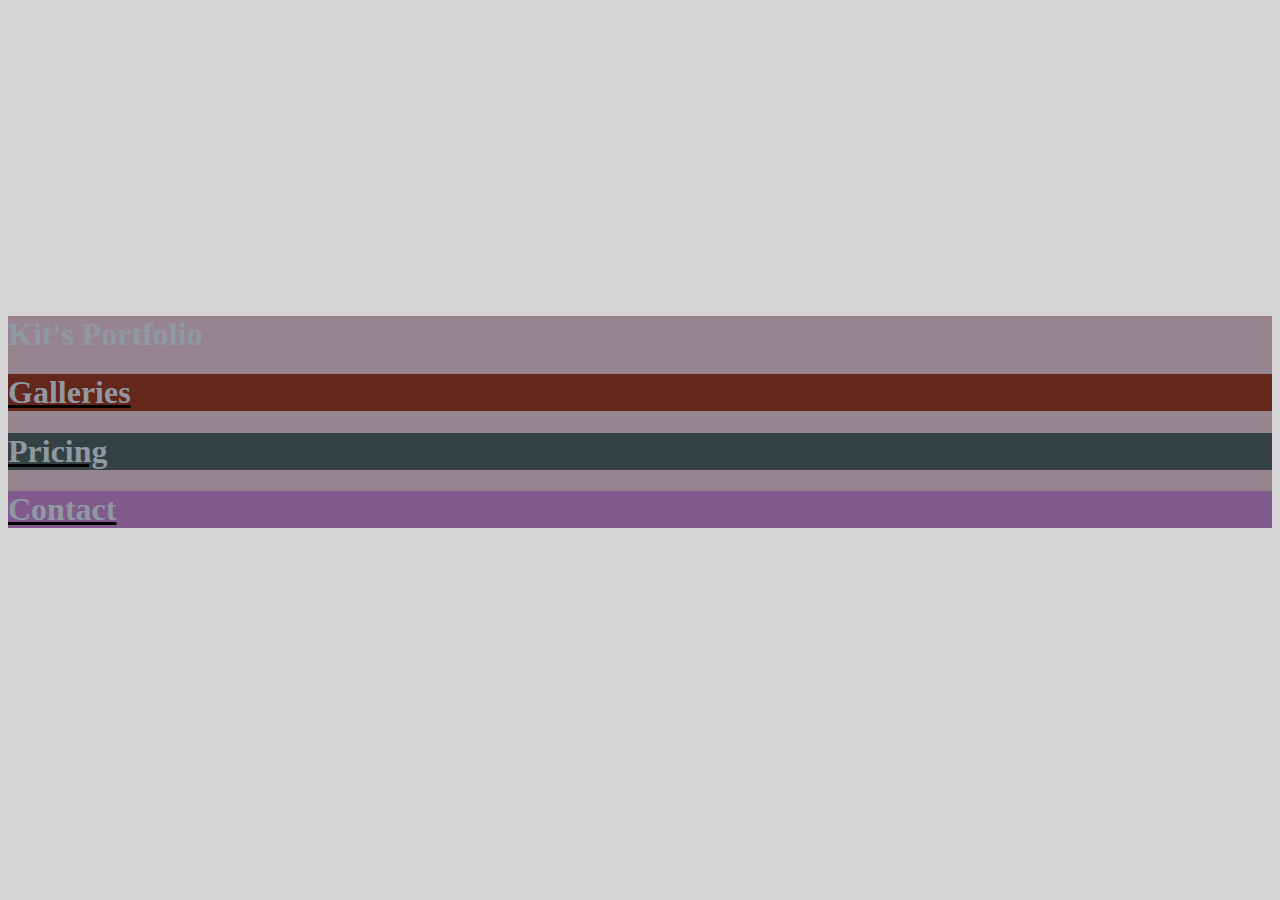
<file: index.html>
<!DOCTYPE html>
<html>
    <head>
        <meta charset="utf-8">
        <meta http-equiv="X-UA-Compatible" content="IE=edge">
        <meta name="viewport" content="width=device-width, initial-scale=1">

        <!-- Bootstrap CSS -->
        <link href="https://cdn.jsdelivr.net/npm/bootstrap@5.1.3/dist/css/bootstrap.min.css" rel="stylesheet" integrity="sha384-1BmE4kWBq78iYhFldvKuhfTAU6auU8tT94WrHftjDbrCEXSU1oBoqyl2QvZ6jIW3" crossorigin="anonymous">
        <!-- Bootstrap Icons CSS -->
        <link rel="stylesheet" href="https://cdn.jsdelivr.net/npm/bootstrap-icons@1.9.1/font/bootstrap-icons.css">
        <link rel="stylesheet" href="style.css">
        <!-- Bootstrap JavaScript -->
        <script src="https://cdn.jsdelivr.net/npm/bootstrap@5.1.3/dist/js/bootstrap.bundle.min.js" integrity="sha384-ka7Sk0Gln4gmtz2MlQnikT1wXgYsOg+OMhuP+IlRH9sENBO0LRn5q+8nbTov4+1p" crossorigin="anonymous"></script>
    </head>
    <body>
        <div class="row">
        <div class="container-fluid">
            <div class="cover">
                <div class="text-center">
                    <div class="jumbotron">
                    <div class="col-sm-6">
                    <div class="front-logo">
                    <h1>Kit's Portfolio</h1>  
                    </div>    
                    </div> 
                    <div class="col-sm-2">
                    <div class="front-nav-1">                       
                    <a href="gallery.html"><h1>Galleries</h1></a> 
                    </div>
                    </div>
                    <div class="col-sm-2">
                    <div class="front-nav-2">             
                    <a href="pricing.html"><h1>Pricing</h1></a>
                    </div>
                    </div>
                    <div class="col-sm-2">
                    <div class="front-nav-3">                
                    <a href="contact.html"><h1>Contact</h1></a>
                    </div>
                    </div>
                    </div>
                </div>
            </div>
        </div>
        </div>
    </body>
</html>
</file>
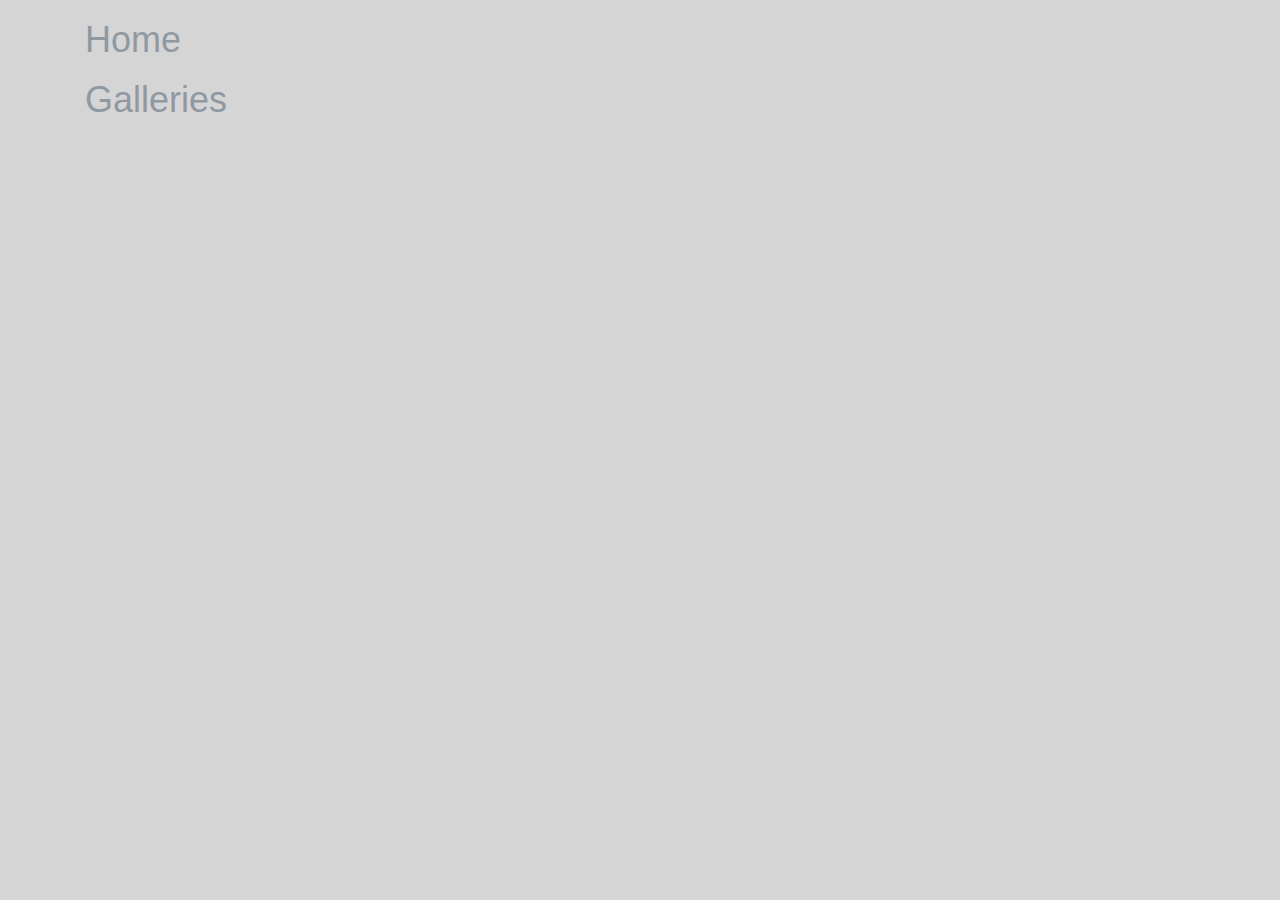
<file: castle-gallery.html>
<!DOCTYPE html>
<html>
    <head>
        <meta charset="utf-8">
        <meta http-equiv="X-UA-Compatible" content="IE=edge">
        <meta name="viewport" content="width=device-width, initial-scale=1">

        <script src="https://ajax.googleapis.com/ajax/libs/jquery/1.12.4/jquery.min.js"></script>

        <!-- Bootstrap CSS -->
        <link rel="stylesheet" href="https://maxcdn.bootstrapcdn.com/bootstrap/3.3.7/css/bootstrap.min.css" integrity="sha384-BVYiiSIFeK1dGmJRAkycuHAHRg32OmUcww7on3RYdg4Va+PmSTsz/K68vbdEjh4u" crossorigin="anonymous">
        <link rel="stylesheet" href="style.css">
        <!-- Bootstrap JavaScript -->
        <script src="https://maxcdn.bootstrapcdn.com/bootstrap/3.3.7/js/bootstrap.min.js" integrity="sha384-Tc5IQib027qvyjSMfHjOMaLkfuWVxZxUPnCJA7l2mCWNIpG9mGCD8wGNIcPD7Txa" crossorigin="anonymous"></script>
        
        <!-- Custom CSS -->
        <title>Castles</title>
        <link rel="stylesheet" type="text/css" href="style.css">
    </head>
    <body>
        <div class="container">
            <div class="container-fluid">
                <a href="index.html"><h1>Home</h1></a>
                <a href="gallery.html"><h1>Galleries</h1></a>
            </div>
            <div class="row">
                <div class="col-sm-4">
                    <div class="img-rounded"></div>
                </div>
            </div>
            <div class="row">
                <div class="col-sm-4">
                    <div class="img-rounded"></div>
                </div>
            </div>
        </div>
    </body>
</html>
</file>
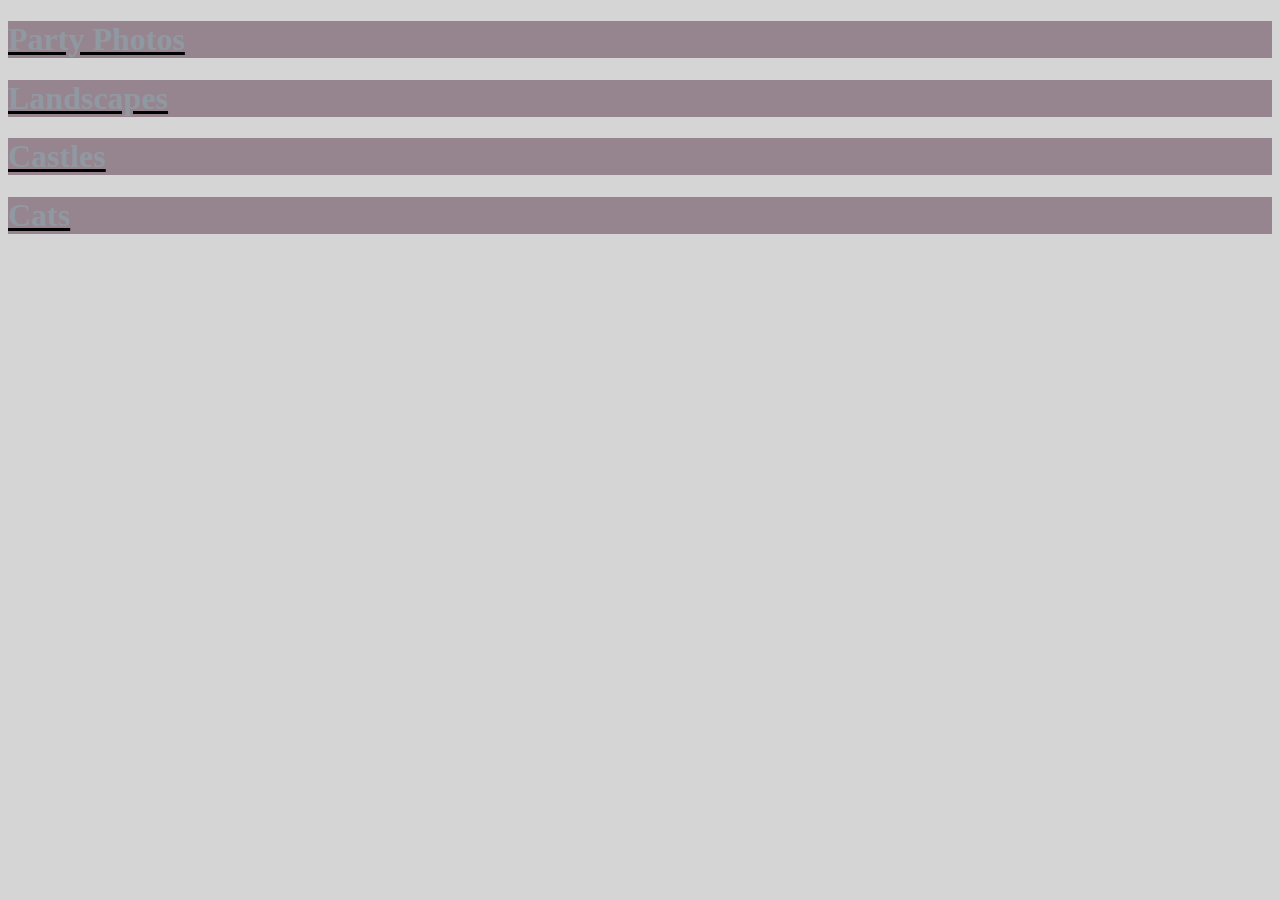
<file: gallery.html>
<!DOCTYPE html>
<html>
    <head>
        <meta charset="utf-8">
        <meta http-equiv="X-UA-Compatible" content="IE=edge">
        <meta name="viewport" content="width=device-width, initial-scale=1">

        <!-- Bootstrap CSS -->
        <link href="https://cdn.jsdelivr.net/npm/bootstrap@5.1.3/dist/css/bootstrap.min.css" rel="stylesheet" integrity="sha384-1BmE4kWBq78iYhFldvKuhfTAU6auU8tT94WrHftjDbrCEXSU1oBoqyl2QvZ6jIW3" crossorigin="anonymous">
        <!-- Bootstrap Icons CSS -->
        <link rel="stylesheet" href="https://cdn.jsdelivr.net/npm/bootstrap-icons@1.9.1/font/bootstrap-icons.css">
        <link rel="stylesheet" href="style.css">
        <!-- Bootstrap JavaScript -->
        <script src="https://cdn.jsdelivr.net/npm/bootstrap@5.1.3/dist/js/bootstrap.bundle.min.js" integrity="sha384-ka7Sk0Gln4gmtz2MlQnikT1wXgYsOg+OMhuP+IlRH9sENBO0LRn5q+8nbTov4+1p" crossorigin="anonymous"></script>
    </head>
    <body>
        <div class="container">
            <div class="text-center">
                    <div class="jumbotron">
                    <a href=""><h1>Party Photos</h1></a>
                    </div>
                    <div class="jumbotron">
                    <a href=""><h1>Landscapes</h1></a>
                    </div>
                    <div class="jumbotron">
                    <a href="castle-gallery.html"><h1>Castles</h1></a>
                    </div>
                    <div class="jumbotron">
                    <a href=""><h1>Cats</h1></a>
                    </div>
            </div>
        </div>
    </body>
</html>
</file>
<file: style.css>
/* Basic styles */
body{
    background-color: #D5D5D5;
}
h1 {
    color: #9099A2; 
}

h2, h3, h4, h5, h6{
    color: #6D7993; /* Accent */
}

a{
    color:inherit;
}

a:hover{
    color:#6D7993;;
}
.jumbotron{
    background-color: #96858F;
}
h1 .front-logo{
    color: white ;
}
.col-sm-2 .cover{
    height: 200px;
    margin: 50px 0px;
}
.front-nav-1{
    background-color: #64271b;
}
.front-nav-2{
    background-color: #354243;
}
.front-nav-3{
    background-color: #80598d;
}


/* Homepage styles*/
.cover{
    height:300px;
    margin-top:25%;
    background-image: url("https://www.publicdomainpictures.net/pictures/140000/t2/ark-texture-impasto-color-swirl-.jpg");
    background-size: cover ;
}
</file>
